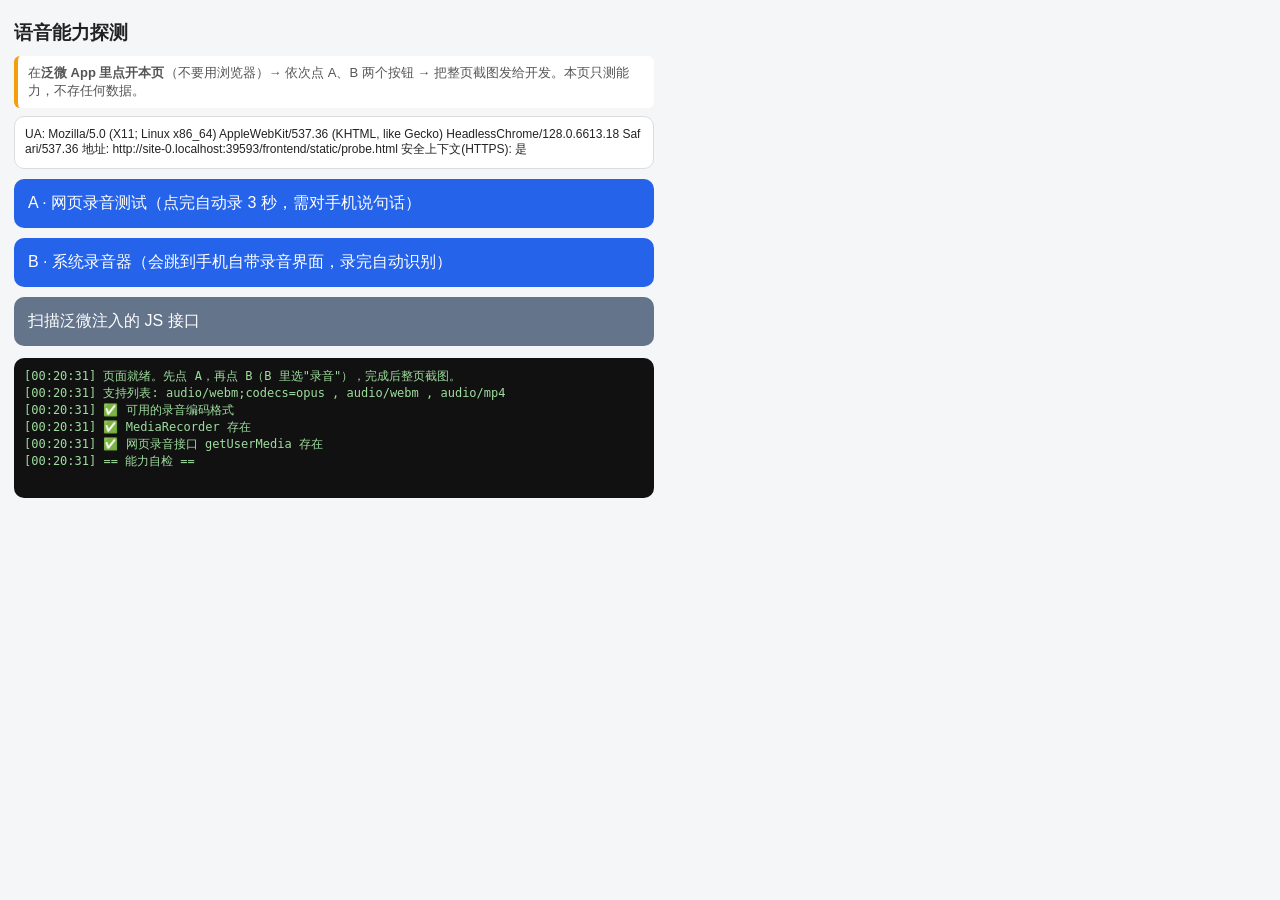
<file: frontend/static/probe.html>
<!DOCTYPE html>
<html>
<head>
<meta charset="utf-8">
<meta name="viewport" content="width=device-width, initial-scale=1">
<title>语音能力探测（泛微 WebView）</title>
<style>
  body{font-family:-apple-system,sans-serif;margin:0;padding:14px;background:#f5f6f8;color:#222;max-width:640px}
  h3{margin:6px 0 10px}
  .btn{display:block;width:100%;padding:14px;margin:10px 0;border:none;border-radius:10px;background:#2563eb;color:#fff;font-size:16px;text-align:left}
  .btn.gray{background:#64748b}
  .btn:disabled{opacity:.5}
  #env{background:#fff;border:1px solid #ddd;border-radius:10px;padding:10px;font-size:12px;word-break:break-all;margin-bottom:8px}
  #log{background:#111;color:#9fdc9f;padding:10px;border-radius:10px;font-size:12px;white-space:pre-wrap;word-break:break-all;min-height:120px}
  .tip{font-size:13px;color:#555;background:#fff;border-left:4px solid #f59e0b;padding:8px 10px;border-radius:6px;margin-bottom:8px}
</style>
</head>
<body>
<h3>语音能力探测</h3>
<div class="tip">在<b>泛微 App 里点开本页</b>（不要用浏览器）→ 依次点 A、B 两个按钮 → 把整页截图发给开发。本页只测能力，不存任何数据。</div>
<div id="env"></div>
<button class="btn" id="btnA">A · 网页录音测试（点完自动录 3 秒，需对手机说句话）</button>
<button class="btn" id="btnB">B · 系统录音器（会跳到手机自带录音界面，录完自动识别）</button>
<button class="btn gray" id="btnApi">扫描泛微注入的 JS 接口</button>
<input type="file" id="fileIn" accept="audio/*" style="display:none">
<pre id="log"></pre>
<script>
// 全 ES5：泛微内嵌 WebView 可能很旧，arrow/const/可选链都可能直接白屏
(function(){
  var logEl = document.getElementById('log');
  function log(s){
    var t = new Date();
    var p = function(n){ return (n<10?'0':'')+n; };
    logEl.textContent = '[' + p(t.getHours()) + ':' + p(t.getMinutes()) + ':' + p(t.getSeconds()) + '] ' + s + '\n' + logEl.textContent;
  }
  function ok(name, cond){ log((cond?'✅':'❌') + ' ' + name); }

  // ── 环境信息 ──
  var env = document.getElementById('env');
  env.textContent = 'UA: ' + navigator.userAgent + '\n'
    + '地址: ' + location.href + '\n'
    + '安全上下文(HTTPS): ' + (window.isSecureContext ? '是' : '否');
  log('== 能力自检 ==');
  var hasMD = !!(navigator.mediaDevices && navigator.mediaDevices.getUserMedia) || !!navigator.webkitGetUserMedia;
  ok('网页录音接口 getUserMedia 存在', hasMD);
  ok('MediaRecorder 存在', !!window.MediaRecorder);
  var mimes = ['audio/webm;codecs=opus','audio/webm','audio/mp4','audio/m4a','audio/aac','audio/mpeg'];
  if (window.MediaRecorder) {
    var supported = [];
    for (var i=0;i<mimes.length;i++){ try{ if (MediaRecorder.isTypeSupported(mimes[i])) supported.push(mimes[i]); }catch(e){} }
    ok('可用的录音编码格式', supported.length > 0);
    log('支持列表: ' + (supported.join(' , ') || '（无）'));
  }

  // ── 上传并识别（走后端 /api/asr，需已登录主应用：cookie 同域共享）──
  function uploadAndTranscribe(blob, name){
    log('上传识别中… (' + name + ', ' + blob.size + ' 字节)');
    var fd = new FormData();
    fd.append('file', blob, name);
    fetch('/api/asr', { method: 'POST', body: fd })
      .then(function(r){
        return r.json().then(function(j){
          if (r.status === 401) throw new Error('未登录(401)——先在泛微里打开 ai-chat-app 主菜单登录一次再回来');
          if (!r.ok) throw new Error(j.detail || ('HTTP ' + r.status));
          return j;
        });
      })
      .then(function(j){
        log('🎯 识别结果：「' + (j.text || '空——确认刚才说了话') + '」' + (j.truncated ? '（超60秒已截断）' : ''));
      })
      .catch(function(e){ log('❌ 上传/识别失败：' + e.message); });
  }

  // ── 路径 A：getUserMedia + MediaRecorder 网页录音 ──
  document.getElementById('btnA').addEventListener('click', function(){
    var btn = this;
    btn.disabled = true;
    log('== A · 网页录音（3 秒，请说话）==');
    var getUserMedia = (navigator.mediaDevices && navigator.mediaDevices.getUserMedia)
      ? function(c){ return navigator.mediaDevices.getUserMedia(c); }
      : (navigator.webkitGetUserMedia
          ? function(c){ return new Promise(function(res, rej){ navigator.webkitGetUserMedia(c, res, rej); }); }
          : null);
    if (!getUserMedia){ log('❌ 没有 getUserMedia，A 路径不可用'); btn.disabled = false; return; }
    getUserMedia({ audio: true }).then(function(stream){
      log('✅ 麦克风授权成功（泛微放行了这个 WebView）');
      var chunks = [], mime = '';
      var tryMimes = ['audio/webm;codecs=opus','audio/mp4','audio/webm'];
      for (var k=0;k<tryMimes.length;k++){ if (MediaRecorder.isTypeSupported(tryMimes[k])){ mime = tryMimes[k]; break; } }
      var rec = mime ? new MediaRecorder(stream, { mimeType: mime }) : new MediaRecorder(stream);
      rec.ondataavailable = function(e){ if (e.data && e.data.size) chunks.push(e.data); };
      rec.onstop = function(){
        stream.getTracks().forEach(function(t){ t.stop(); });
        var blob = new Blob(chunks, { type: mime || 'audio/webm' });
        log('录音完成：' + blob.size + ' 字节, ' + (mime||'默认'));
        if (blob.size < 1000) { log('❌ 录音过小，可能没录到'); return; }
        var ext = blob.type.indexOf('mp4') > -1 ? '.m4a' : '.webm';
        uploadAndTranscribe(blob, 'probeA' + ext);
        btn.disabled = false;
      };
      var left = 3;
      btn.textContent = 'A · 录音中… ' + left;
      var tk = setInterval(function(){
        left--;
        if (left > 0) { btn.textContent = 'A · 录音中… ' + left; return; }
        clearInterval(tk); btn.textContent = 'A · 网页录音测试（点完自动录 3 秒，需对手机说句话）';
        rec.stop();
      }, 1000);
      rec.start();
    }).catch(function(e){
      log('❌ A 路径失败：' + (e && e.name) + ' ' + (e && e.message));
      if (e && (e.name === 'NotAllowedError' || e.name === 'SecurityError')) log('→ 大概率是泛微 App 没放行录音权限（或非安全上下文）。请改测 B 路径');
      btn.disabled = false;
    });
  });

  // ── 路径 B：系统录音器（input file，OA 附件同款，基本必通）──
  var fileIn = document.getElementById('fileIn');
  fileIn.addEventListener('change', function(){
    var f = this.files && this.files[0];
    if (!f){ log('未选择/未录制文件'); return; }
    log('== B · 拿到文件 ==');
    log('文件：' + f.name + ' ' + f.type + ' ' + f.size + ' 字节');
    uploadAndTranscribe(f, f.name || 'probeB.bin');
    this.value = '';
  });
  document.getElementById('btnB').addEventListener('click', function(){
    log('== B · 唤起系统录音/选择界面 ==');
    try { fileIn.click(); } catch(e){ log('❌ 无法唤起：' + e.message); }
  });

  // ── 泛微 JS-SDK 扫描 ──
  document.getElementById('btnApi').addEventListener('click', function(){
    log('== 扫描宿主注入的接口 ==');
    var named = ['weapp','wcode','ecode','ecodeSdk','$weapp','weaver','WeaverJSBridge','JSBridge','dsBridge','WebViewJavascriptBridge'];
    var found = [];
    for (var i=0;i<named.length;i++){ if (window[named[i]]) found.push(named[i]); }
    // iOS WKWebView messageHandlers
    if (window.webkit && window.webkit.messageHandlers) {
      var mh = [];
      try { for (var k in window.webkit.messageHandlers) mh.push(k); } catch(e){}
      if (mh.length) found.push('messageHandlers[' + mh.join(',') + ']');
    }
    // 遍历 window 找可疑名字
    var suspicious = [];
    try {
      for (var key in window) {
        if (/rec|voice|record|weaver|fanwei|e10|ecode|bridge/i.test(key)) suspicious.push(key);
        if (suspicious.length > 40) break;
      }
    } catch(e){}
    log('命中全局对象：' + (found.length ? found.join(' , ') : '（无）'));
    log('可疑 window 属性：' + (suspicious.length ? suspicious.slice(0,40).join(' , ') : '（无）'));
  });

  log('页面就绪。先点 A，再点 B（B 里选"录音"），完成后整页截图。');
})();
</script>
</body>
</html>
</file>
